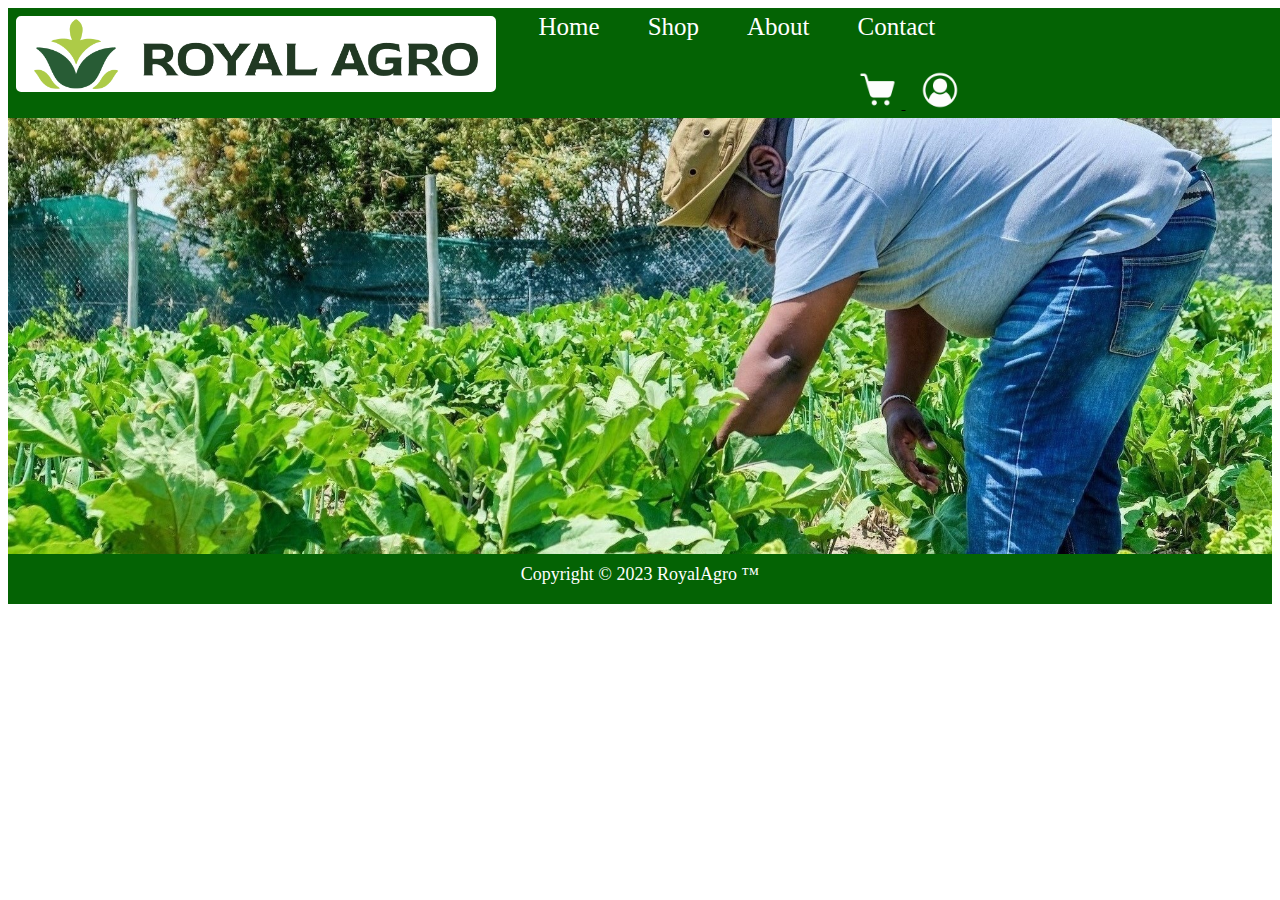
<file: index.html>
<!DOCTYPE html>

    <head>

        <title>Home</title>

        <meta charset="UTF-8">
        <meta http-equiv="refresh" content="0; url=html/home.html">
    </head>

    <body>
    </body>

</html>
</file>
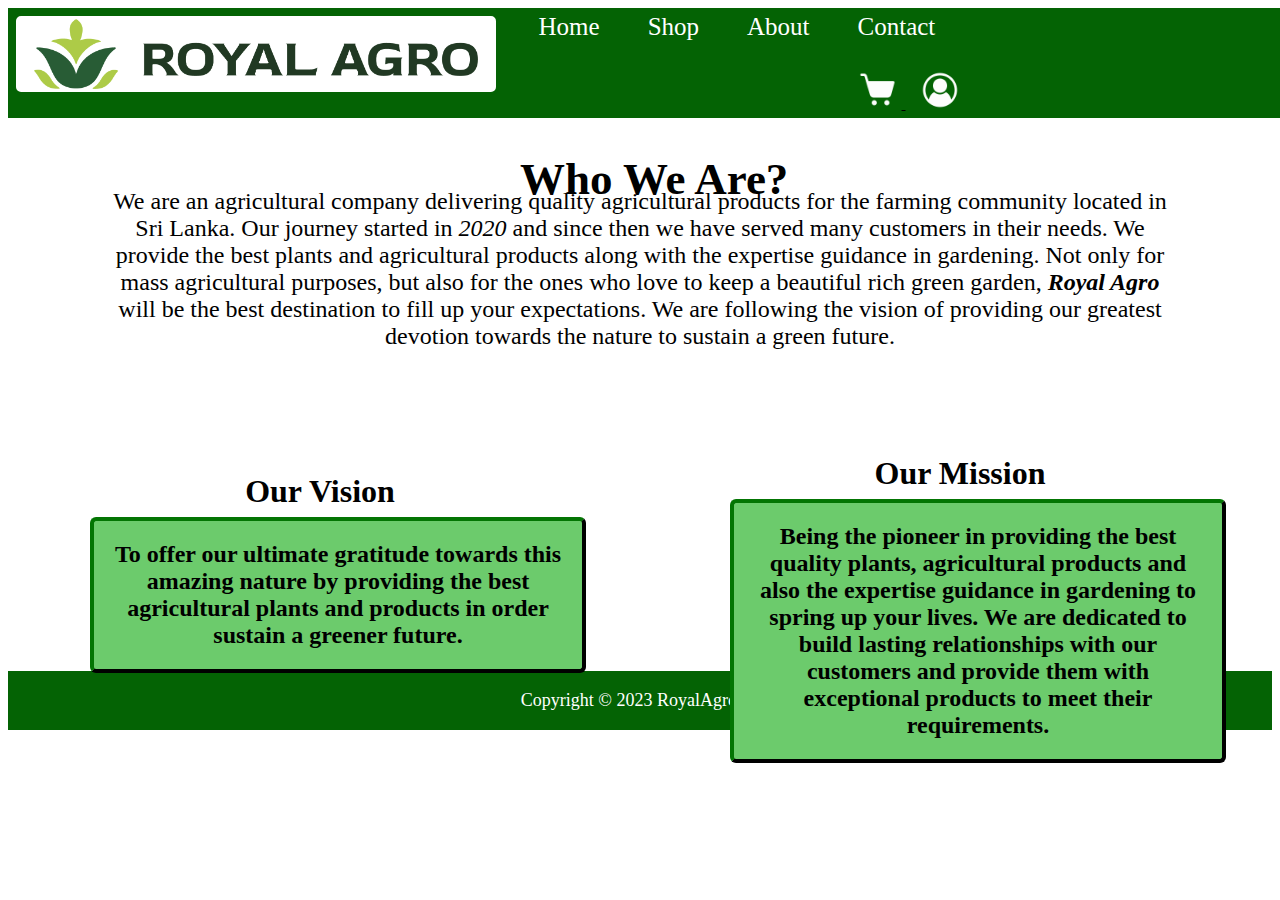
<file: html/about.html>
<!DOCTYPE html>

    <head>
        <title>About Us</title>

        <meta charset="UTF-8">
        <meta name="keywords" content="plants, flowers, vegetables, fruits, trees">

        <link type="text/css" href="../css/style.css" rel="stylesheet"/>

    </head>

    <body>

        <header>
            <a href="home.html">
                <img src="../images/logo.png" class="logo">
            </a>

            <a href="home.html" class="navigation_bar_link">Home</a>&nbsp;
            <a href="shop.html" class="navigation_bar_link">Shop</a>&nbsp;
            <a href="about.html" class="navigation_bar_link">About</a>&nbsp;
            <a href="contact.html" class="navigation_bar_link">Contact</a>

            <a href="cart.html"  title="View Your Cart">
                <img src="../images/cart.png" class="CartButton">
            </a>

            <a href="login.html"  title="Click here to Login">
                <img src="../images/userprofile.png" class="loginButton">
            </a>
            
        </header>

        <div class="intro_main_container">
                <div class="intro_paragraph_title">
                    Who We Are?
                </div>
                <div class="paragraph">
                    We are an agricultural company delivering quality agricultural products for the farming community located 
                    in Sri Lanka. Our journey started in <i>2020</i> and since then we have served many customers in their needs.
                    We provide the best plants and agricultural products along with the expertise guidance in gardening. 
                    Not only for mass agricultural purposes, but also for the ones who love to keep a beautiful rich green garden, 
                    <b><i>Royal Agro</i></b> will be the best destination to fill up your expectations. We are following the vision of providing our greatest devotion towards the nature to sustain a green future.
                </div>
        </div>

        <section>
            <div class="vision_container">
                <br>
                <h3 class="special_paragraph_title">Our Vision</h3>
                <p class="special_paragraph">
                    To offer our ultimate gratitude towards this amazing nature by providing the best agricultural plants and
                     products in order sustain a greener future.
                </p>
            </div>

            <div class="mission_container">
                <h3 class="special_paragraph_title">Our Mission</h3>
                <p class="special_paragraph">
                    Being the pioneer in providing the best quality plants, agricultural products and also the expertise guidance
                     in gardening to spring up your lives. We are dedicated to build lasting relationships with our customers and 
                     provide them with exceptional products to meet their requirements.
                </p>
            </div>
        </section>

        <section class="about_footer_container">
            <footer>
                <p>
                    Copyright &copy; 2023 RoyalAgro &trade;
                </p>
            </footer>

        </section>
    
    </body>
</html>
</file>
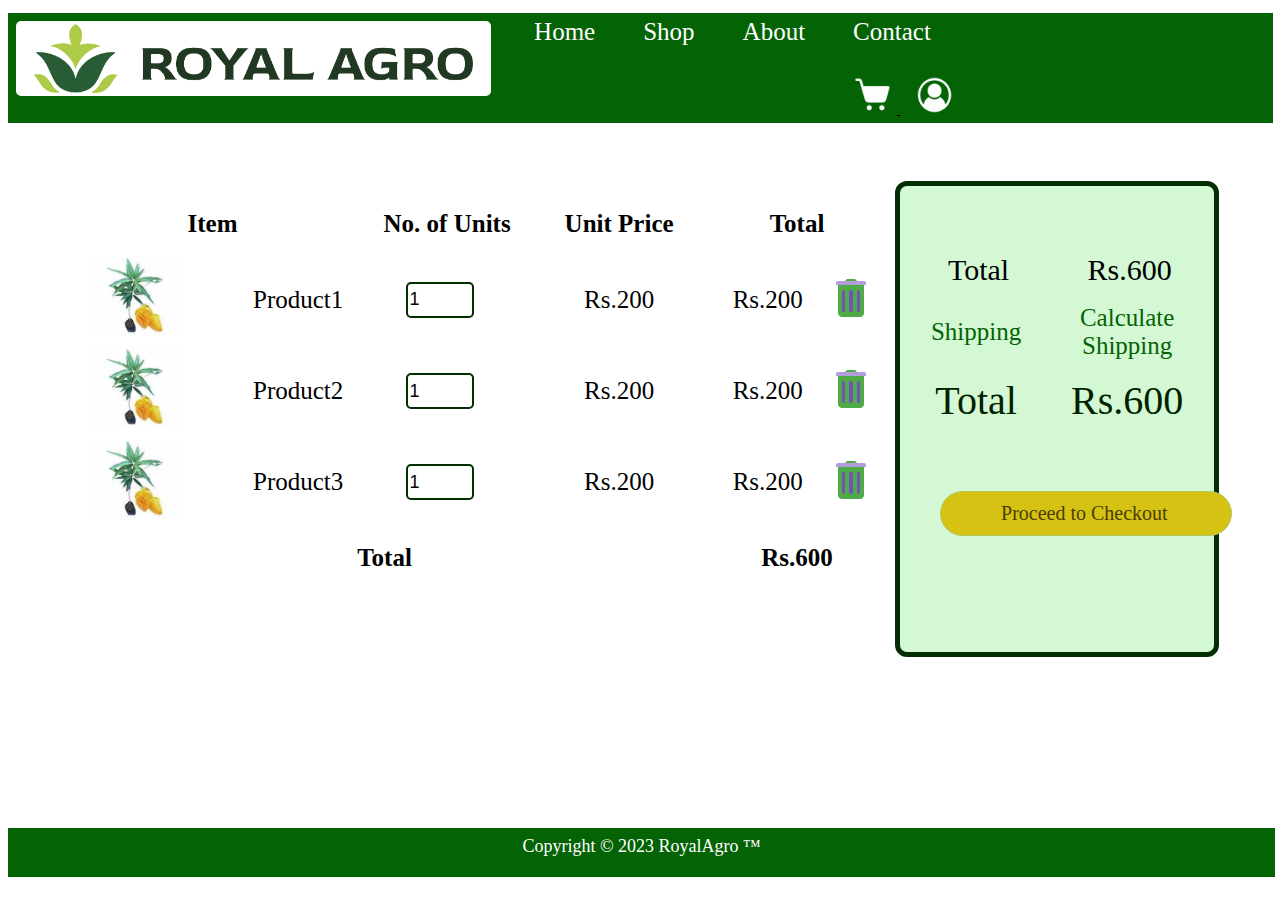
<file: html/cart.html>
<!DOCTYPE html>
    <head>
        <title>Cart</title>

        <meta charset="UTF-8">

        <!--
            <meta http-equiv="refresh" content="10;url=shop.html">
        -->
        <link type="text/css" href="../css/style.css" rel="stylesheet">
    </head>

    <body>
        <div class="cart_main_container">

            <div class="cart_header_container">

                <div class="cart_header">
                    <a href="home.html">
                        <img src="../images/logo.png" class="logo">
                    </a>
        
                    <a href="home.html" class="navigation_bar_link">Home</a>&nbsp;
                    <a href="shop.html" class="navigation_bar_link">Shop</a>&nbsp;
                    <a href="about.html" class="navigation_bar_link">About</a>&nbsp;
                    <a href="contact.html" class="navigation_bar_link">Contact</a>
        
                    <a href="cart.html"  title="View Your Cart">
                        <img src="../images/cart.png" class="CartButton">
                    </a>
        
                    <a href="login.html"  title="Click here to Login">
                        <img src="../images/userprofile.png" class="loginButton">
                    </a>
                </div>

            </div>

            <div class="cart_details_container">
                <div class="cart_table">
                    <table>
                        <tr>
                            <th width="350px" class="cart_table_item" colspan="2">Item</th>
                            <th width="130px" class="cart_table_units">No. of Units</th>
                            <th width="150px" class="cart_table_price">Unit Price</th>
                            <th width="190px" colspan="2" class="cart_table_total">Total</th>
                        </tr>
                        
                        <tr>
                            <td><img src="../images/item.jpeg" class="cart_table_image"></td>
                            <td class="cart_table_item">Product1</td>
                            <td class="cart_table_units"><input type="number" class="add_to_cart_amount" min="1" max="100" value="1"></td>
                            <td class="cart_table_price">Rs.200</td>
                            <td class="cart_table_total">Rs.200</td>
                            <td><img src="../images/delete.png"></td>
                        </tr>

                        <tr>
                            <td><img src="../images/item.jpeg" class="cart_table_image"></td>
                            <td class="cart_table_item">Product2</td>
                            <td class="cart_table_units"><input type="number" class="add_to_cart_amount" min="1" max="100" value="1"></td>
                            <td class="cart_table_price">Rs.200</td>
                            <td class="cart_table_total">Rs.200</td>
                            <td><img src="../images/delete.png"></td>
                        </tr>

                        <tr>
                            <td><img src="../images/item.jpeg" class="cart_table_image"></td>
                            <td class="cart_table_item">Product3</td>
                            <td class="cart_table_units"><input type="number" class="add_to_cart_amount" min="1" max="100" value="1"></td>
                            <td class="cart_table_price">Rs.200</td>
                            <td class="cart_table_total">Rs.200</td>
                            <td><img src="../images/delete.png"></td>
                        </tr>

                        <tr>
                            <td colspan="4" class="cart_table_item"><b>Total</b></td>
                            <td colspan="2" class="cart_table_total"><b>Rs.600</b></td>
                        </tr>
                    </table>

                </div>
            </div>

            <div class="cart_total_container">
                <div class="cart_total">
                    <table class="cart_total_table">
                        <tr class="cart_total_total_row">
                            <td class="cart_total_total">Total</td>
                            <td class="cart_total_total">Rs.600</td>
                        </tr>
                        <tr>
                            <td class="cart_total_shipping">Shipping</td>
                            <td  class="cart_total_shipping">Calculate Shipping</td>
                        </tr>
                        <tr>
                            <td class="cart_total_final">Total</td>
                            <td class="cart_total_final">Rs.600</td>
                        </tr>
                    </table>

                    <div class="proceed_to_checkout_button2">
                        <a href="payment.html" class="checkout_link">Proceed to Checkout</a>
                    </div>

                </div>
            </div>

            <div class="cart_footer_container">
                <div class="cart_footer">
                        Copyright &copy; 2023 RoyalAgro &trade;
                </div>
            </div>
        </div>
    </body>
</html>
</file>
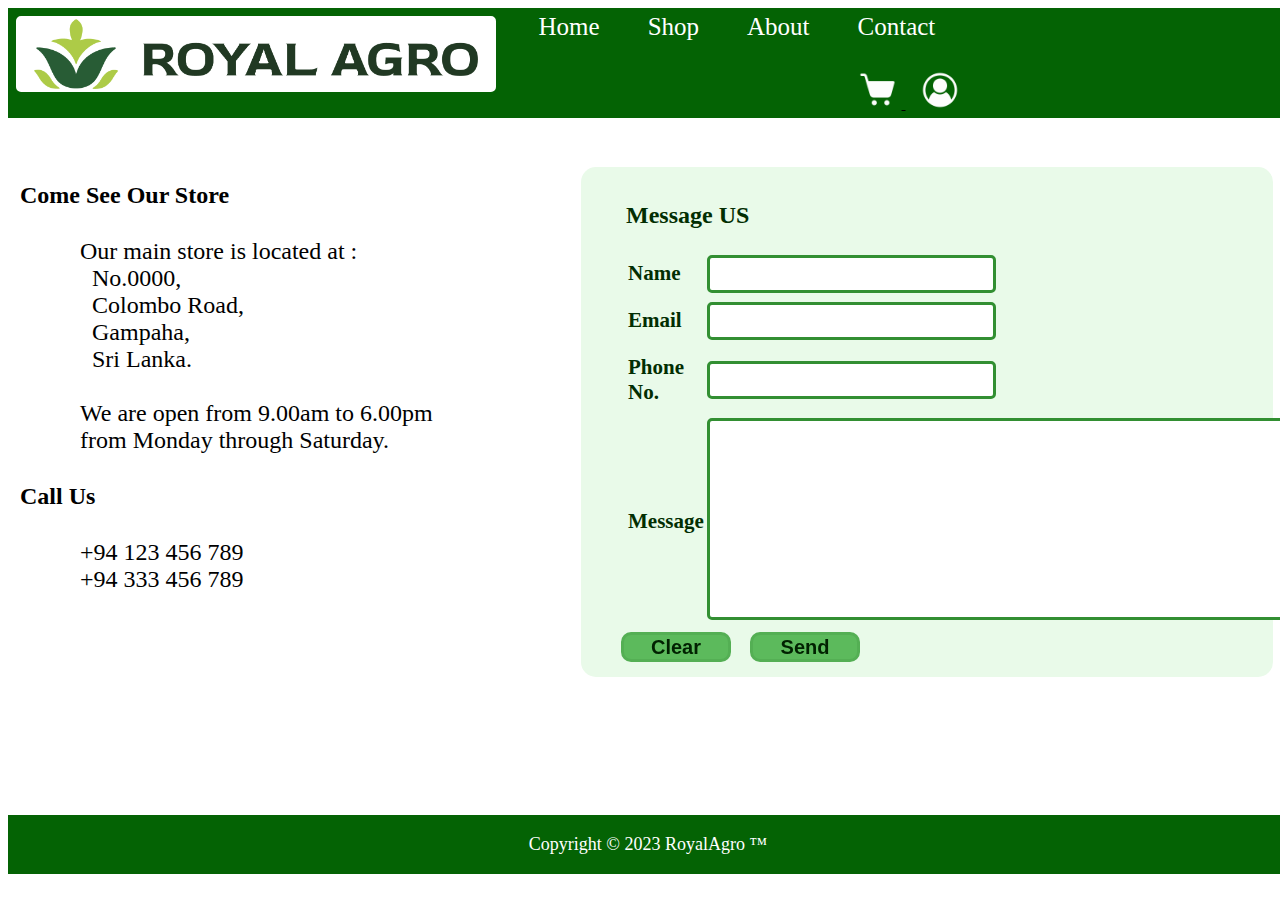
<file: html/contact.html>
<!DOCTYPE html>
    <head>
        <title>Contact Us</title>

        <meta charset="UTF-8">
        <meta name="keywords" content="plants, flowers, vegetables, fruits, trees">

        <link type="text/css" href="../css/style.css" rel="stylesheet"/>
    </head>

    <body>

        <header>
            <a href="home.html">
                <img src="../images/logo.png" class="logo">
            </a>

            <a href="home.html" class="navigation_bar_link">Home</a>&nbsp;
            <a href="shop.html" class="navigation_bar_link">Shop</a>&nbsp;
            <a href="about.html" class="navigation_bar_link">About</a>&nbsp;
            <a href="contact.html" class="navigation_bar_link">Contact</a>

            <a href="cart.html"  title="View Your Cart">
                <img src="../images/cart.png" class="CartButton">
            </a>

            <a href="login.html"  title="Click here to Login">
                <img src="../images/userprofile.png" class="loginButton">
            </a>
        </header>

        <div>
            <div class="contact_page_container">
                <div class="details_container">
                    <h2>Come See Our Store</h2>
                    <p class="paragraph2">
                        Our main store is located at :<br>
                        &nbsp; No.0000,<br>
                        &nbsp; Colombo Road,<br>
                        &nbsp; Gampaha,<br>
                        &nbsp; Sri Lanka.<br>
            
                    <br>
                    We are open from 9.00am to 6.00pm<br> 
                    from Monday through Saturday.

                    <h2>Call Us</h2>
                    <p class="paragraph2">
                        +94 123 456 789<br>
                        +94 333 456 789
                    </p>
                    </p>
                </div>
        
                <div class="form_container">
                    <form class="form">
                        <h2 class="form_title">Message US</h2>
                        <table>
                            <tr>
                                <td class="contact_form_label">
                                    <label for="username">Name</label>
                                </td>
                                <td>
                                    <input type="text" class="contact_form_data" name="username" id="username" maxlength="200" required>
                                </td>
                            </tr>
        
                            <tr>
                                <td class="contact_form_label">
                                    <label for="emailaddress">Email</label>
                                </td>
                                <td>
                                    <input type="email" class="contact_form_data" name="emailaddress" id="emailaddress" required>
                                </td>
                            </tr">
        
                            <tr>
                                <td class="contact_form_label">
                                    <label for="phonenumber">Phone No.</label>
                                </td>
                                <td>
                                    <input type="text" class="contact_form_data" name="phonenumber" id="phonenumber" maxlength="15" required>
                                </td>
                            </tr>
        
                            <tr>
                                <td class="contact_form_label">
                                    <label for="message">Message</label>
                                </td>
                                <td>
                                    <textarea name="message" id="message" cols="50" rows="8" maxlength="2000"></textarea>
                                </td>
                            </tr>
                        </table>

                        <div>
                            <input type="reset" class="send_button" name="clear" id="clear" value="Clear">
                            <input type="submit" class="send_button" name="submit" id="submit" value="Send">
                        </div>
                    </form>
                </div>

                <div class="footer_container">
                    <footer>
                        <p>
                            Copyright &copy; 2023 RoyalAgro &trade;
                        </p>
                    </footer>
                </div>
                
            </div>
        </div>
    
    </body>
</html>
</file>
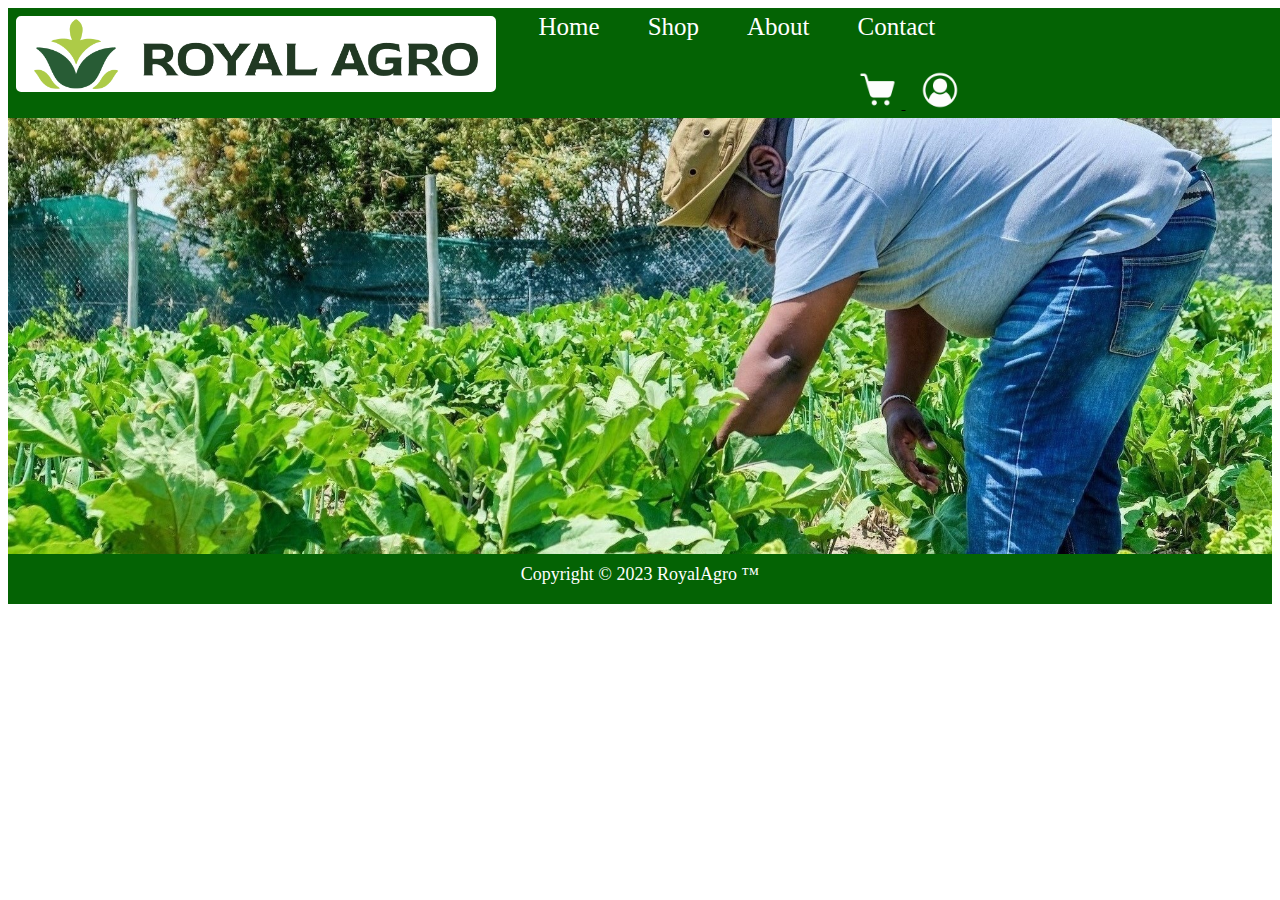
<file: html/home.html>
<!DOCTYPE html>
    <head>
        <title>Home</title>
        <meta charset="UTF-8">
        <meta name="keywords" content="plants, flowers, vegetables, fruits, trees">

        <link type="text/css" href="../css/style.css" rel="stylesheet"/>

    </head>

    <body>

        <header>
            <a href="home.html">
                <img src="../images/logo.png" class="logo">
            </a>

            <a href="home.html" class="navigation_bar_link">Home</a>&nbsp;
            <a href="shop.html" class="navigation_bar_link">Shop</a>&nbsp;
            <a href="about.html" class="navigation_bar_link">About</a>&nbsp;
            <a href="contact.html" class="navigation_bar_link">Contact</a>

            <a href="cart.html"  title="View Your Cart">
                <img src="../images/cart.png" class="CartButton">
            </a>

            <a href="login.html"  title="Click here to Login">
                <img src="../images/userprofile.png" class="loginButton">
            </a>     
        </header>

        <br><br><br>

        <div id="mainpicture">
            <img src="../images/mainpicture.jpeg" class="mainpicture">
        </div>

 
        
        <footer>
            <p>
                Copyright &copy; 2023 RoyalAgro &trade;
            </p>
        </footer>
        
        
    </body>
</html>
</file>
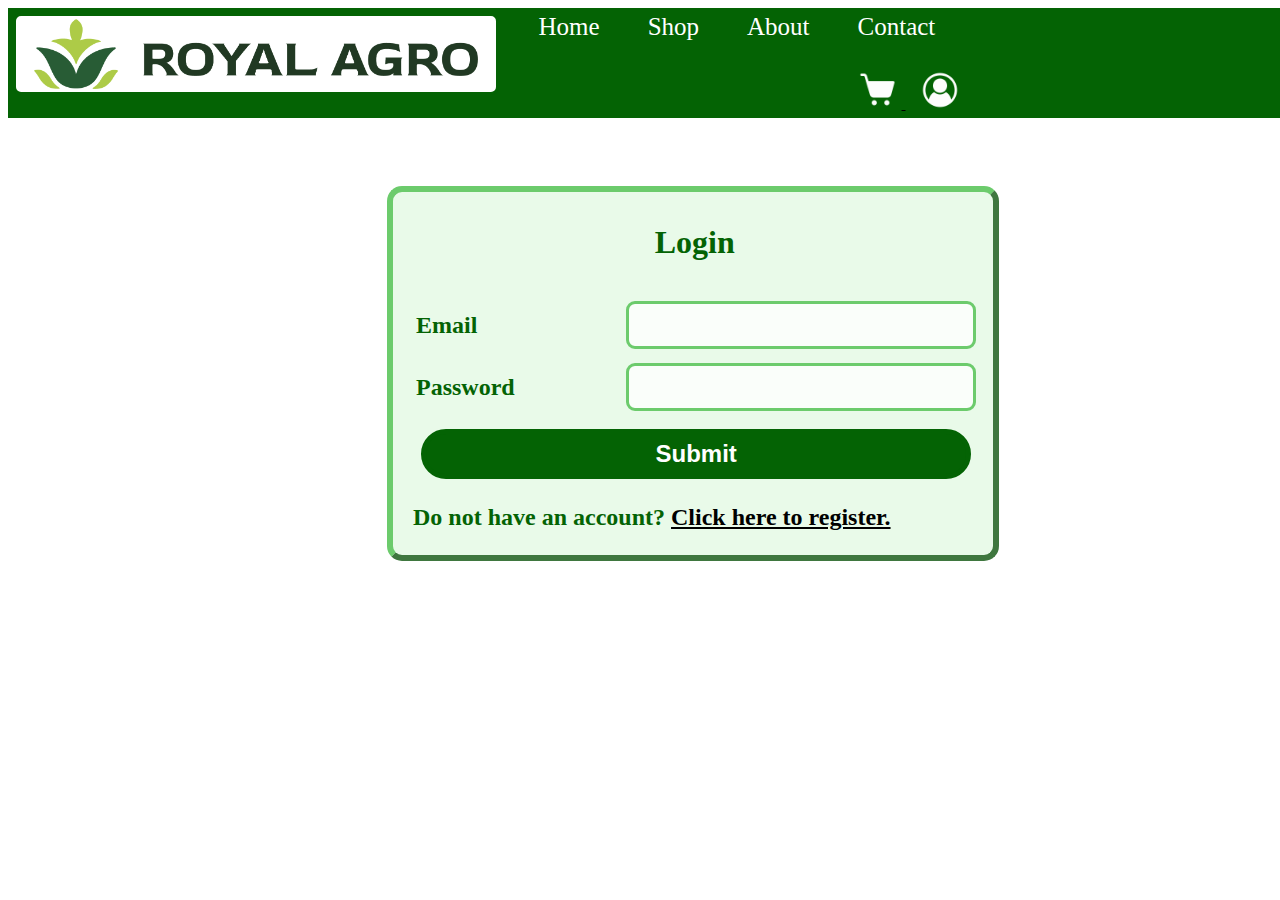
<file: html/login.html>
<!DOCTYPE html>
    <head>
        <title>Register</title>

        <meta charset="UTF-8">
        
        <link type="text/css" href="../css/style.css" rel="stylesheet">
    </head>

    <body>
        <header>
            <a href="home.html">
                <img src="../images/logo.png" class="logo">
            </a>

            <a href="home.html" class="navigation_bar_link">Home</a>&nbsp;
            <a href="shop.html" class="navigation_bar_link">Shop</a>&nbsp;
            <a href="about.html" class="navigation_bar_link">About</a>&nbsp;
            <a href="contact.html" class="navigation_bar_link">Contact</a>

            <a href="cart.html"  title="View Your Cart">
                <img src="../images/cart.png" class="CartButton">
            </a>

            <a href="login.html"  title="Click here to Login">
                <img src="../images/userprofile.png" class="loginButton">
            </a>
            
        </header>

        <br><br><br><br><br>
        <div class="">
            <div class="login_main_view">
                <div class="login_form">
                    <p>Login</p>

                    <div class="login_form">
                        <form method="post" action="underconstruction.html">
                            <table class="login_form_table">

                                <tr class="login_form_table_row">
                                    <td class="login_form_table_column">
                                        <label for="email">Email</label>
                                    </td>
                                    <td>
                                        <input type="email"class="login_form_field" name="emailaddress" id="emailaddress" required>
                                    </td>
                                </tr>

                                <tr class="login_form_table_row">
                                    <td>
                                        <label for="password">Password</label>
                                    </td>
                                    <td>
                                        <input type="password" class="login_form_field" name="password" id="password" size="40" required>
                                    </td>
                                </tr>

                            </table>

                            <input type="submit" class="submit_button" name="submit" value="Submit">

                        </form>

                        <div class="login_text">
                            <p>
                                Do not have an account? 
                                <a href="user_account_manager/register.html"> Click here to register. </a>
                            </p>
                        </div>
                        
                    </div>

                </div>
            </div>
        </div>


        
    </body>
</html>
</file>
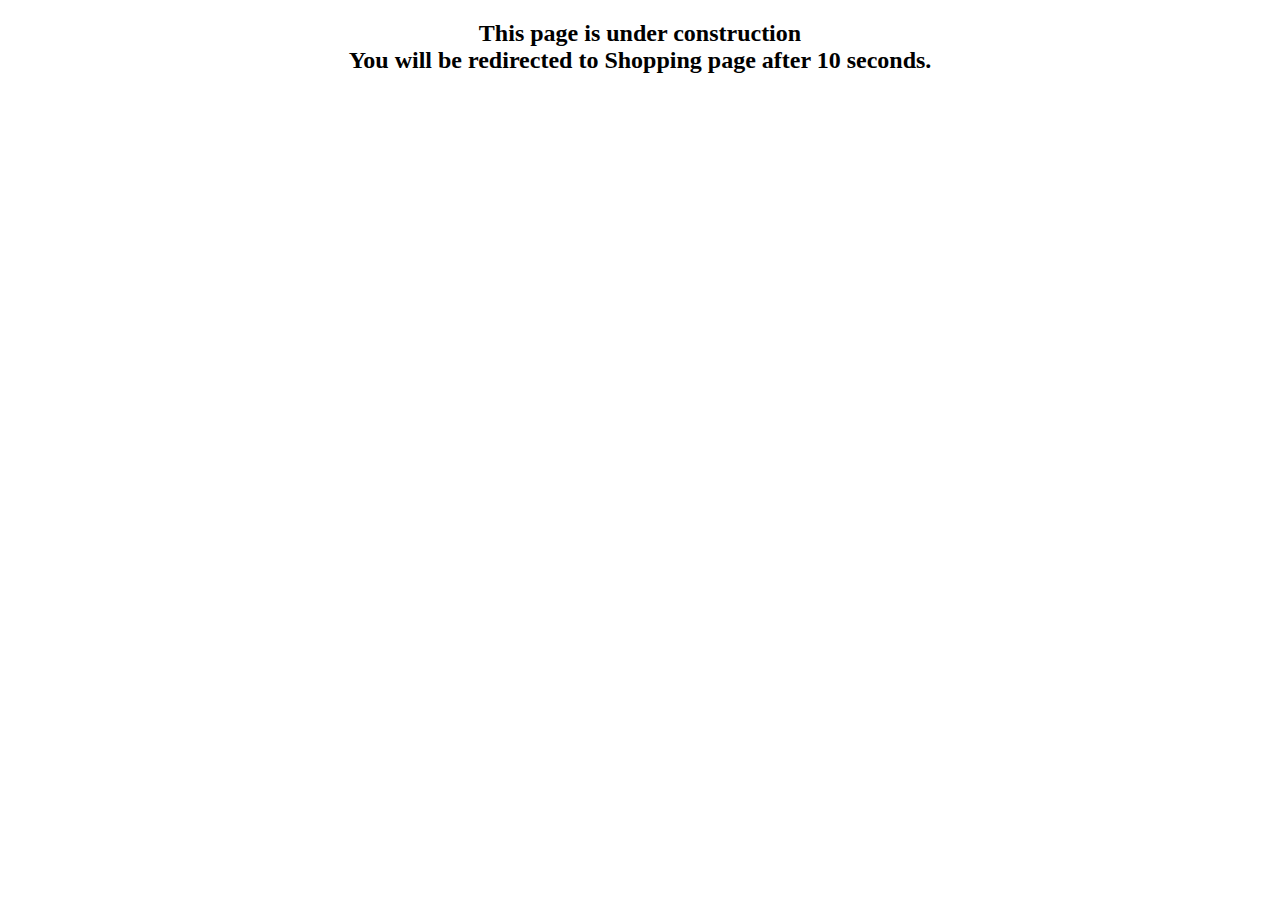
<file: html/payment.html>
<!DOCTYPE html>

    <head>

        <title>Payment</title>

        <meta charset="UTF-8">
        <meta http-equiv="refresh" content="10; url=shop.html">
    </head>

    <body>
        <h2 style="text-align: center;">This page is under construction<br>You will be redirected to Shopping page after 10 seconds.</h2>
        
    </body>

</html>
</file>
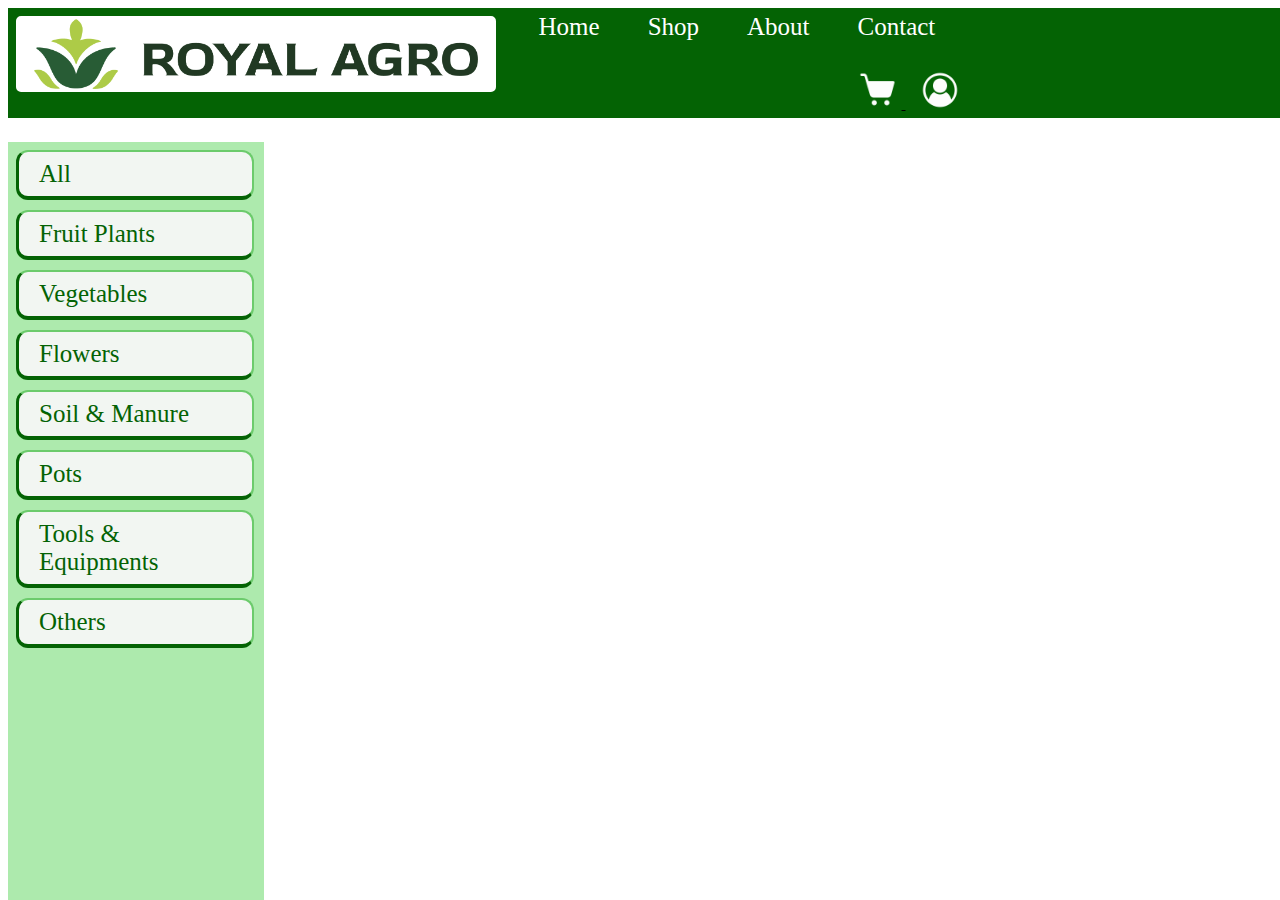
<file: html/shop.html>
<!DOCTYPE html>
    <head>
        <title>Shop</title>

        <meta charset="UTF-8">
        <meta name="keywords" content="plants, flowers, vegetables, fruits, trees">

        <link type="text/css" href="../css/style.css" rel="stylesheet"/>

    </head>

    <body>

        <div>
            <div>
                <header>
                    <a href="home.html">
                        <img src="../images/logo.png" class="logo">
                    </a>
        
                    <a href="home.html" class="navigation_bar_link">Home</a>&nbsp;
                    <a href="shop.html" class="navigation_bar_link">Shop</a>&nbsp;
                    <a href="about.html" class="navigation_bar_link">About</a>&nbsp;
                    <a href="contact.html" class="navigation_bar_link">Contact</a>
        
                    <a href="cart.html"  title="View Your Cart">
                        <img src="../images/cart.png" class="CartButton">
                    </a>
        
                    <a href="login.html"  title="Click here to Login">
                        <img src="../images/userprofile.png" class="loginButton">
                    </a>
                </header>
            </div>

            <div>
                <div class="shop_main_container">

                    <div class="menu_container">

                        <nav>
                            <div class="menu_category">
                                <a href="shop.html#all">All</a>
                            </div>
    
                            <div class="menu_category">
                                <a href="shop.html#fruits">Fruit Plants</a>
                            </div>
    
                            <div class="menu_category">
                                <a href="shop.html#vegetables">Vegetables</a>
                            </div>
    
                            <div class="menu_category">
                                <a href="shop.html#flowers">Flowers</a>
                            </div>
    
                            <div class="menu_category">
                                <a href="shop.html#soil">Soil &amp; Manure</a>
                            </div>
    
                            <div class="menu_category">
                                <a href="shop.html#pots">Pots</a>
                            </div>
    
                            <div class="menu_category">
                                <a href="shop.html#tools">Tools &amp; Equipments</a>
                            </div>

                            <div class="menu_category">
                                <a href="shop.html#all">Others</a>
                            </div>
                        </nav>

                    </div>
        
                    <div class="product_container">
        
                        <div>

                            <div>
                                <h2 class="shopping_category"><a name="all">All Categories</a></h1>
                            </div>
                            <div>
                                <div class="single_item_container">
                                    <a href="product_pages/product1.html">
                                        <img src="../images/item.jpeg" class="product_item">
                                    </a>
                                    <span class="item_name">Mango</span><br>
                                    <span class="item_price">Rs.200 / unit</span><br>
                                    <button class="add_to_cart_button">Add to Cart</button>
                                </div>

                                <div class="single_item_container">
                                    <a href="product_pages/product1.html">
                                        <img src="../images/item.jpeg" class="product_item">
                                    </a>
                                    <span class="item_name">Mango</span><br>
                                    <span class="item_price">Rs.200 / unit</span><br>
                                    <button class="add_to_cart_button">Add to Cart</button>
                                </div>

                                <div class="single_item_container">
                                    <a href="product_pages/product1.html">
                                        <img src="../images/item.jpeg" class="product_item">
                                    </a>
                                    <span class="item_name">Mango</span><br>
                                    <span class="item_price">Rs.200 / unit</span><br>
                                    <button class="add_to_cart_button">Add to Cart</button>
                                </div>

                                <div class="single_item_container">
                                    <a href="product_pages/product1.html">
                                        <img src="../images/item.jpeg" class="product_item">
                                    </a>
                                    <span class="item_name">Mango</span><br>
                                    <span class="item_price">Rs.200 / unit</span><br>
                                    <button class="add_to_cart_button">Add to Cart</button>
                                </div>

                                <div class="single_item_container">
                                    <a href="product_pages/product1.html">
                                        <img src="../images/item.jpeg" class="product_item">
                                    </a>
                                    <span class="item_name">Mango</span><br>
                                    <span class="item_price">Rs.200 / unit</span><br>
                                    <button class="add_to_cart_button">Add to Cart</button>
                                </div>

                                <div class="single_item_container">
                                    <a href="product_pages/product1.html">
                                        <img src="../images/item.jpeg" class="product_item">
                                    </a>
                                    <span class="item_name">Mango</span><br>
                                    <span class="item_price">Rs.200 / unit</span><br>
                                    <button class="add_to_cart_button">Add to Cart</button>
                                </div>

                                <div class="single_item_container">
                                    <a href="product_pages/product1.html">
                                        <img src="../images/item.jpeg" class="product_item">
                                    </a>
                                    <span class="item_name">Mango</span><br>
                                    <span class="item_price">Rs.200 / unit</span><br>
                                    <button class="add_to_cart_button">Add to Cart</button>
                                </div>

                                <div class="single_item_container">
                                    <a href="product_pages/product1.html">
                                        <img src="../images/item.jpeg" class="product_item">
                                    </a>
                                    <span class="item_name">Mango</span><br>
                                    <span class="item_price">Rs.200 / unit</span><br>
                                    <button class="add_to_cart_button">Add to Cart</button>
                                </div>

                                <div class="single_item_container">
                                    <a href="product_pages/product1.html">
                                        <img src="../images/item.jpeg" class="product_item">
                                    </a>
                                    <span class="item_name">Mango</span><br>
                                    <span class="item_price">Rs.200 / unit</span><br>
                                    <button class="add_to_cart_button">Add to Cart</button>
                                </div>

                                <div class="single_item_container">
                                    <a href="product_pages/product1.html">
                                        <img src="../images/item.jpeg" class="product_item">
                                    </a>
                                    <span class="item_name">Mango</span><br>
                                    <span class="item_price">Rs.200 / unit</span><br>
                                    <button class="add_to_cart_button">Add to Cart</button>
                                </div>

                            </div>

                            <div>
                                <h1 class="shopping_category"><a name="fruits">Fruit Plants</a></h1>
                            </div>
                            <div>
                                <div class="single_item_container">
                                    <a href="product_pages/product1.html">
                                        <img src="../images/item.jpeg" class="product_item">
                                    </a>
                                    <span class="item_name">Mango</span><br>
                                    <span class="item_price">Rs.200 / unit</span><br>
                                    <button class="add_to_cart_button">Add to Cart</button>
                                </div>

                                <div class="single_item_container">
                                    <a href="product_pages/product1.html">
                                        <img src="../images/item.jpeg" class="product_item">
                                    </a>
                                    <span class="item_name">Mango</span><br>
                                    <span class="item_price">Rs.200 / unit</span><br>
                                    <button class="add_to_cart_button">Add to Cart</button>
                                </div>

                                <div class="single_item_container">
                                    <a href="product_pages/product1.html">
                                        <img src="../images/item.jpeg" class="product_item">
                                    </a>
                                    <span class="item_name">Mango</span><br>
                                    <span class="item_price">Rs.200 / unit</span><br>
                                    <button class="add_to_cart_button">Add to Cart</button>
                                </div>

                                <div class="single_item_container">
                                    <a href="product_pages/product1.html">
                                        <img src="../images/item.jpeg" class="product_item">
                                    </a>
                                    <span class="item_name">Mango</span><br>
                                    <span class="item_price">Rs.200 / unit</span><br>
                                    <button class="add_to_cart_button">Add to Cart</button>
                                </div>

                                <div class="single_item_container">
                                    <a href="product_pages/product1.html">
                                        <img src="../images/item.jpeg" class="product_item">
                                    </a>
                                    <span class="item_name">Mango</span><br>
                                    <span class="item_price">Rs.200 / unit</span><br>
                                    <button class="add_to_cart_button">Add to Cart</button>
                                </div>

                                <div class="single_item_container">
                                    <a href="product_pages/product1.html">
                                        <img src="../images/item.jpeg" class="product_item">
                                    </a>
                                    <span class="item_name">Mango</span><br>
                                    <span class="item_price">Rs.200 / unit</span><br>
                                    <button class="add_to_cart_button">Add to Cart</button>
                                </div>

                                <div class="single_item_container">
                                    <a href="product_pages/product1.html">
                                        <img src="../images/item.jpeg" class="product_item">
                                    </a>
                                    <span class="item_name">Mango</span><br>
                                    <span class="item_price">Rs.200 / unit</span><br>
                                    <button class="add_to_cart_button">Add to Cart</button>
                                </div>

                                <div class="single_item_container">
                                    <a href="product_pages/product1.html">
                                        <img src="../images/item.jpeg" class="product_item">
                                    </a>
                                    <span class="item_name">Mango</span><br>
                                    <span class="item_price">Rs.200 / unit</span><br>
                                    <button class="add_to_cart_button">Add to Cart</button>
                                </div>

                                <div class="single_item_container">
                                    <a href="product_pages/product1.html">
                                        <img src="../images/item.jpeg" class="product_item">
                                    </a>
                                    <span class="item_name">Mango</span><br>
                                    <span class="item_price">Rs.200 / unit</span><br>
                                    <button class="add_to_cart_button">Add to Cart</button>
                                </div>

                                <div class="single_item_container">
                                    <a href="product_pages/product1.html">
                                        <img src="../images/item.jpeg" class="product_item">
                                    </a>
                                    <span class="item_name">Mango</span><br>
                                    <span class="item_price">Rs.200 / unit</span><br>
                                    <button class="add_to_cart_button">Add to Cart</button>
                                </div>

                            </div>
        
                            <div>
                                <h1 class="shopping_category"><a name="vegetables">Vegetables</a></h1>
                            </div>
                            <div>
                                <div class="single_item_container">
                                    <a href="product_pages/product1.html">
                                        <img src="../images/item.jpeg" class="product_item">
                                    </a>
                                    <span class="item_name">Mango</span><br>
                                    <span class="item_price">Rs.200 / unit</span><br>
                                    <button class="add_to_cart_button">Add to Cart</button>
                                </div>

                                <div class="single_item_container">
                                    <a href="product_pages/product1.html">
                                        <img src="../images/item.jpeg" class="product_item">
                                    </a>
                                    <span class="item_name">Mango</span><br>
                                    <span class="item_price">Rs.200 / unit</span><br>
                                    <button class="add_to_cart_button">Add to Cart</button>
                                </div>

                                <div class="single_item_container">
                                    <a href="product_pages/product1.html">
                                        <img src="../images/item.jpeg" class="product_item">
                                    </a>
                                    <span class="item_name">Mango</span><br>
                                    <span class="item_price">Rs.200 / unit</span><br>
                                    <button class="add_to_cart_button">Add to Cart</button>
                                </div>

                                <div class="single_item_container">
                                    <a href="product_pages/product1.html">
                                        <img src="../images/item.jpeg" class="product_item">
                                    </a>
                                    <span class="item_name">Mango</span><br>
                                    <span class="item_price">Rs.200 / unit</span><br>
                                    <button class="add_to_cart_button">Add to Cart</button>
                                </div>

                                <div class="single_item_container">
                                    <a href="product_pages/product1.html">
                                        <img src="../images/item.jpeg" class="product_item">
                                    </a>
                                    <span class="item_name">Mango</span><br>
                                    <span class="item_price">Rs.200 / unit</span><br>
                                    <button class="add_to_cart_button">Add to Cart</button>
                                </div>

                                <div class="single_item_container">
                                    <a href="product_pages/product1.html">
                                        <img src="../images/item.jpeg" class="product_item">
                                    </a>
                                    <span class="item_name">Mango</span><br>
                                    <span class="item_price">Rs.200 / unit</span><br>
                                    <button class="add_to_cart_button">Add to Cart</button>
                                </div>

                                <div class="single_item_container">
                                    <a href="product_pages/product1.html">
                                        <img src="../images/item.jpeg" class="product_item">
                                    </a>
                                    <span class="item_name">Mango</span><br>
                                    <span class="item_price">Rs.200 / unit</span><br>
                                    <button class="add_to_cart_button">Add to Cart</button>
                                </div>

                                <div class="single_item_container">
                                    <a href="product_pages/product1.html">
                                        <img src="../images/item.jpeg" class="product_item">
                                    </a>
                                    <span class="item_name">Mango</span><br>
                                    <span class="item_price">Rs.200 / unit</span><br>
                                    <button class="add_to_cart_button">Add to Cart</button>
                                </div>

                                <div class="single_item_container">
                                    <a href="product_pages/product1.html">
                                        <img src="../images/item.jpeg" class="product_item">
                                    </a>
                                    <span class="item_name">Mango</span><br>
                                    <span class="item_price">Rs.200 / unit</span><br>
                                    <button class="add_to_cart_button">Add to Cart</button>
                                </div>

                                <div class="single_item_container">
                                    <a href="product_pages/product1.html">
                                        <img src="../images/item.jpeg" class="product_item">
                                    </a>
                                    <span class="item_name">Mango</span><br>
                                    <span class="item_price">Rs.200 / unit</span><br>
                                    <button class="add_to_cart_button">Add to Cart</button>
                                </div>

                            </div>
        
                            <div>
                                <h1 class="shopping_category"><a name="flowers">Flowers</a></h1>
                            </div>
                            <div>
                                <div class="single_item_container">
                                    <a href="product_pages/product1.html">
                                        <img src="../images/item.jpeg" class="product_item">
                                    </a>
                                    <span class="item_name">Mango</span><br>
                                    <span class="item_price">Rs.200 / unit</span><br>
                                    <button class="add_to_cart_button">Add to Cart</button>
                                </div>

                                <div class="single_item_container">
                                    <a href="product_pages/product1.html">
                                        <img src="../images/item.jpeg" class="product_item">
                                    </a>
                                    <span class="item_name">Mango</span><br>
                                    <span class="item_price">Rs.200 / unit</span><br>
                                    <button class="add_to_cart_button">Add to Cart</button>
                                </div>

                                <div class="single_item_container">
                                    <a href="product_pages/product1.html">
                                        <img src="../images/item.jpeg" class="product_item">
                                    </a>
                                    <span class="item_name">Mango</span><br>
                                    <span class="item_price">Rs.200 / unit</span><br>
                                    <button class="add_to_cart_button">Add to Cart</button>
                                </div>

                                <div class="single_item_container">
                                    <a href="product_pages/product1.html">
                                        <img src="../images/item.jpeg" class="product_item">
                                    </a>
                                    <span class="item_name">Mango</span><br>
                                    <span class="item_price">Rs.200 / unit</span><br>
                                    <button class="add_to_cart_button">Add to Cart</button>
                                </div>

                                <div class="single_item_container">
                                    <a href="product_pages/product1.html">
                                        <img src="../images/item.jpeg" class="product_item">
                                    </a>
                                    <span class="item_name">Mango</span><br>
                                    <span class="item_price">Rs.200 / unit</span><br>
                                    <button class="add_to_cart_button">Add to Cart</button>
                                </div>

                                <div class="single_item_container">
                                    <a href="product_pages/product1.html">
                                        <img src="../images/item.jpeg" class="product_item">
                                    </a>
                                    <span class="item_name">Mango</span><br>
                                    <span class="item_price">Rs.200 / unit</span><br>
                                    <button class="add_to_cart_button">Add to Cart</button>
                                </div>

                                <div class="single_item_container">
                                    <a href="product_pages/product1.html">
                                        <img src="../images/item.jpeg" class="product_item">
                                    </a>
                                    <span class="item_name">Mango</span><br>
                                    <span class="item_price">Rs.200 / unit</span><br>
                                    <button class="add_to_cart_button">Add to Cart</button>
                                </div>

                                <div class="single_item_container">
                                    <a href="product_pages/product1.html">
                                        <img src="../images/item.jpeg" class="product_item">
                                    </a>
                                    <span class="item_name">Mango</span><br>
                                    <span class="item_price">Rs.200 / unit</span><br>
                                    <button class="add_to_cart_button">Add to Cart</button>
                                </div>

                                <div class="single_item_container">
                                    <a href="product_pages/product1.html">
                                        <img src="../images/item.jpeg" class="product_item">
                                    </a>
                                    <span class="item_name">Mango</span><br>
                                    <span class="item_price">Rs.200 / unit</span><br>
                                    <button class="add_to_cart_button">Add to Cart</button>
                                </div>

                                <div class="single_item_container">
                                    <a href="product_pages/product1.html">
                                        <img src="../images/item.jpeg" class="product_item">
                                    </a>
                                    <span class="item_name">Mango</span><br>
                                    <span class="item_price">Rs.200 / unit</span><br>
                                    <button class="add_to_cart_button">Add to Cart</button>
                                </div>

                            </div>
        
                            <div>
                                <h1 class="shopping_category"><a name="soil">Soil &amp; Manure</a></h1>
                            </div>
                            <div>
                                <div class="single_item_container">
                                    <a href="product_pages/product1.html">
                                        <img src="../images/item.jpeg" class="product_item">
                                    </a>
                                    <span class="item_name">Mango</span><br>
                                    <span class="item_price">Rs.200 / unit</span><br>
                                    <button class="add_to_cart_button">Add to Cart</button>
                                </div>

                                <div class="single_item_container">
                                    <a href="product_pages/product1.html">
                                        <img src="../images/item.jpeg" class="product_item">
                                    </a>
                                    <span class="item_name">Mango</span><br>
                                    <span class="item_price">Rs.200 / unit</span><br>
                                    <button class="add_to_cart_button">Add to Cart</button>
                                </div>

                                <div class="single_item_container">
                                    <a href="product_pages/product1.html">
                                        <img src="../images/item.jpeg" class="product_item">
                                    </a>
                                    <span class="item_name">Mango</span><br>
                                    <span class="item_price">Rs.200 / unit</span><br>
                                    <button class="add_to_cart_button">Add to Cart</button>
                                </div>

                                <div class="single_item_container">
                                    <a href="product_pages/product1.html">
                                        <img src="../images/item.jpeg" class="product_item">
                                    </a>
                                    <span class="item_name">Mango</span><br>
                                    <span class="item_price">Rs.200 / unit</span><br>
                                    <button class="add_to_cart_button">Add to Cart</button>
                                </div>

                                <div class="single_item_container">
                                    <a href="product_pages/product1.html">
                                        <img src="../images/item.jpeg" class="product_item">
                                    </a>
                                    <span class="item_name">Mango</span><br>
                                    <span class="item_price">Rs.200 / unit</span><br>
                                    <button class="add_to_cart_button">Add to Cart</button>
                                </div>

                                <div class="single_item_container">
                                    <a href="product_pages/product1.html">
                                        <img src="../images/item.jpeg" class="product_item">
                                    </a>
                                    <span class="item_name">Mango</span><br>
                                    <span class="item_price">Rs.200 / unit</span><br>
                                    <button class="add_to_cart_button">Add to Cart</button>
                                </div>

                                <div class="single_item_container">
                                    <a href="product_pages/product1.html">
                                        <img src="../images/item.jpeg" class="product_item">
                                    </a>
                                    <span class="item_name">Mango</span><br>
                                    <span class="item_price">Rs.200 / unit</span><br>
                                    <button class="add_to_cart_button">Add to Cart</button>
                                </div>

                                <div class="single_item_container">
                                    <a href="product_pages/product1.html">
                                        <img src="../images/item.jpeg" class="product_item">
                                    </a>
                                    <span class="item_name">Mango</span><br>
                                    <span class="item_price">Rs.200 / unit</span><br>
                                    <button class="add_to_cart_button">Add to Cart</button>
                                </div>

                                <div class="single_item_container">
                                    <a href="product_pages/product1.html">
                                        <img src="../images/item.jpeg" class="product_item">
                                    </a>
                                    <span class="item_name">Mango</span><br>
                                    <span class="item_price">Rs.200 / unit</span><br>
                                    <button class="add_to_cart_button">Add to Cart</button>
                                </div>

                                <div class="single_item_container">
                                    <a href="product_pages/product1.html">
                                        <img src="../images/item.jpeg" class="product_item">
                                    </a>
                                    <span class="item_name">Mango</span><br>
                                    <span class="item_price">Rs.200 / unit</span><br>
                                    <button class="add_to_cart_button">Add to Cart</button>
                                </div>

                            </div>
        
                            <div>
                                <h1 class="shopping_category"><a name="pots">Pots</a></h1>
                            </div>
                            <div>
                                <div class="single_item_container">
                                    <a href="product_pages/product1.html">
                                        <img src="../images/item.jpeg" class="product_item">
                                    </a>
                                    <span class="item_name">Mango</span><br>
                                    <span class="item_price">Rs.200 / unit</span><br>
                                    <button class="add_to_cart_button">Add to Cart</button>
                                </div>

                                <div class="single_item_container">
                                    <a href="product_pages/product1.html">
                                        <img src="../images/item.jpeg" class="product_item">
                                    </a>
                                    <span class="item_name">Mango</span><br>
                                    <span class="item_price">Rs.200 / unit</span><br>
                                    <button class="add_to_cart_button">Add to Cart</button>
                                </div>

                                <div class="single_item_container">
                                    <a href="product_pages/product1.html">
                                        <img src="../images/item.jpeg" class="product_item">
                                    </a>
                                    <span class="item_name">Mango</span><br>
                                    <span class="item_price">Rs.200 / unit</span><br>
                                    <button class="add_to_cart_button">Add to Cart</button>
                                </div>

                                <div class="single_item_container">
                                    <a href="product_pages/product1.html">
                                        <img src="../images/item.jpeg" class="product_item">
                                    </a>
                                    <span class="item_name">Mango</span><br>
                                    <span class="item_price">Rs.200 / unit</span><br>
                                    <button class="add_to_cart_button">Add to Cart</button>
                                </div>

                                <div class="single_item_container">
                                    <a href="product_pages/product1.html">
                                        <img src="../images/item.jpeg" class="product_item">
                                    </a>
                                    <span class="item_name">Mango</span><br>
                                    <span class="item_price">Rs.200 / unit</span><br>
                                    <button class="add_to_cart_button">Add to Cart</button>
                                </div>

                                <div class="single_item_container">
                                    <a href="product_pages/product1.html">
                                        <img src="../images/item.jpeg" class="product_item">
                                    </a>
                                    <span class="item_name">Mango</span><br>
                                    <span class="item_price">Rs.200 / unit</span><br>
                                    <button class="add_to_cart_button">Add to Cart</button>
                                </div>

                                <div class="single_item_container">
                                    <a href="product_pages/product1.html">
                                        <img src="../images/item.jpeg" class="product_item">
                                    </a>
                                    <span class="item_name">Mango</span><br>
                                    <span class="item_price">Rs.200 / unit</span><br>
                                    <button class="add_to_cart_button">Add to Cart</button>
                                </div>

                                <div class="single_item_container">
                                    <a href="product_pages/product1.html">
                                        <img src="../images/item.jpeg" class="product_item">
                                    </a>
                                    <span class="item_name">Mango</span><br>
                                    <span class="item_price">Rs.200 / unit</span><br>
                                    <button class="add_to_cart_button">Add to Cart</button>
                                </div>

                                <div class="single_item_container">
                                    <a href="product_pages/product1.html">
                                        <img src="../images/item.jpeg" class="product_item">
                                    </a>
                                    <span class="item_name">Mango</span><br>
                                    <span class="item_price">Rs.200 / unit</span><br>
                                    <button class="add_to_cart_button">Add to Cart</button>
                                </div>

                                <div class="single_item_container">
                                    <a href="product_pages/product1.html">
                                        <img src="../images/item.jpeg" class="product_item">
                                    </a>
                                    <span class="item_name">Mango</span><br>
                                    <span class="item_price">Rs.200 / unit</span><br>
                                    <button class="add_to_cart_button">Add to Cart</button>
                                </div>

                            </div>
        
                            <div>
                                <h1 class="shopping_category"><a name="tools">Tools &amp; Equipment</a></h1>
                            </div>
                            <div>
                                <div class="single_item_container">
                                    <a href="product_pages/product1.html">
                                        <img src="../images/item.jpeg" class="product_item">
                                    </a>
                                    <span class="item_name">Mango</span><br>
                                    <span class="item_price">Rs.200 / unit</span><br>
                                    <button class="add_to_cart_button">Add to Cart</button>
                                </div>

                                <div class="single_item_container">
                                    <a href="product_pages/product1.html">
                                        <img src="../images/item.jpeg" class="product_item">
                                    </a>
                                    <span class="item_name">Mango</span><br>
                                    <span class="item_price">Rs.200 / unit</span><br>
                                    <button class="add_to_cart_button">Add to Cart</button>
                                </div>

                                <div class="single_item_container">
                                    <a href="product_pages/product1.html">
                                        <img src="../images/item.jpeg" class="product_item">
                                    </a>
                                    <span class="item_name">Mango</span><br>
                                    <span class="item_price">Rs.200 / unit</span><br>
                                    <button class="add_to_cart_button">Add to Cart</button>
                                </div>

                                <div class="single_item_container">
                                    <a href="product_pages/product1.html">
                                        <img src="../images/item.jpeg" class="product_item">
                                    </a>
                                    <span class="item_name">Mango</span><br>
                                    <span class="item_price">Rs.200 / unit</span><br>
                                    <button class="add_to_cart_button">Add to Cart</button>
                                </div>

                                <div class="single_item_container">
                                    <a href="product_pages/product1.html">
                                        <img src="../images/item.jpeg" class="product_item">
                                    </a>
                                    <span class="item_name">Mango</span><br>
                                    <span class="item_price">Rs.200 / unit</span><br>
                                    <button class="add_to_cart_button">Add to Cart</button>
                                </div>

                                <div class="single_item_container">
                                    <a href="product_pages/product1.html">
                                        <img src="../images/item.jpeg" class="product_item">
                                    </a>
                                    <span class="item_name">Mango</span><br>
                                    <span class="item_price">Rs.200 / unit</span><br>
                                    <button class="add_to_cart_button">Add to Cart</button>
                                </div>

                                <div class="single_item_container">
                                    <a href="product_pages/product1.html">
                                        <img src="../images/item.jpeg" class="product_item">
                                    </a>
                                    <span class="item_name">Mango</span><br>
                                    <span class="item_price">Rs.200 / unit</span><br>
                                    <button class="add_to_cart_button">Add to Cart</button>
                                </div>

                                <div class="single_item_container">
                                    <a href="product_pages/product1.html">
                                        <img src="../images/item.jpeg" class="product_item">
                                    </a>
                                    <span class="item_name">Mango</span><br>
                                    <span class="item_price">Rs.200 / unit</span><br>
                                    <button class="add_to_cart_button">Add to Cart</button>
                                </div>

                                <div class="single_item_container">
                                    <a href="product_pages/product1.html">
                                        <img src="../images/item.jpeg" class="product_item">
                                    </a>
                                    <span class="item_name">Mango</span><br>
                                    <span class="item_price">Rs.200 / unit</span><br>
                                    <button class="add_to_cart_button">Add to Cart</button>
                                </div>

                                <div class="single_item_container">
                                    <a href="product_pages/product1.html">
                                        <img src="../images/item.jpeg" class="product_item">
                                    </a>
                                    <span class="item_name">Mango</span><br>
                                    <span class="item_price">Rs.200 / unit</span><br>
                                    <button class="add_to_cart_button">Add to Cart</button>
                                </div>

                            </div>

                            <br><br><br><br><br>
                        </div>
                    </div>
                </div>

            </div>

        </div>
    </body>
</html>
</file>
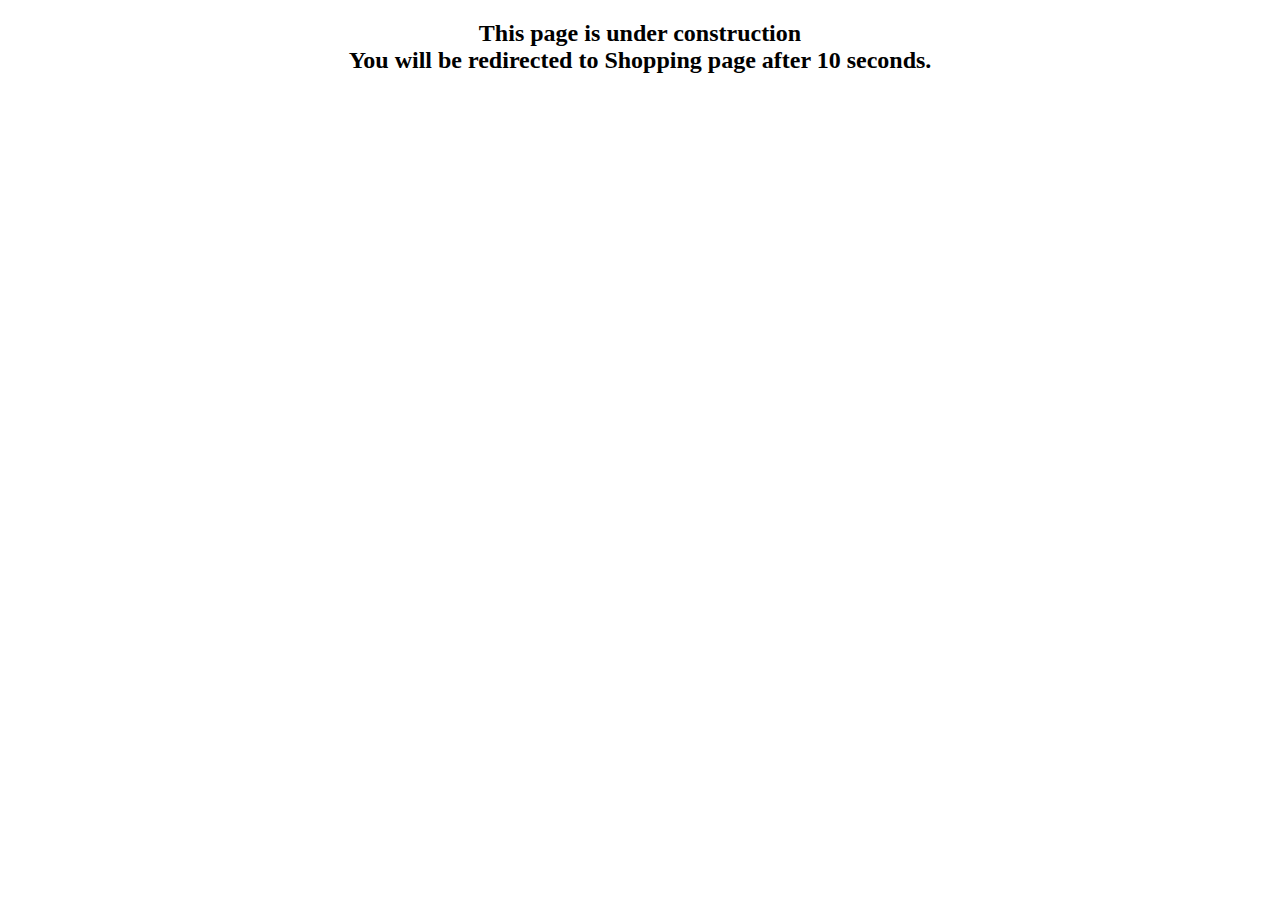
<file: html/underconstruction.html>
<!DOCTYPE html>

    <head>

        <title>Payment</title>

        <meta charset="UTF-8">
        <meta http-equiv="refresh" content="10; url=home.html">
    </head>

    <body>
        <h2 style="text-align: center;">This page is under construction<br>You will be redirected to Shopping page after 10 seconds.</h2>
        
    </body>

</html>
</file>
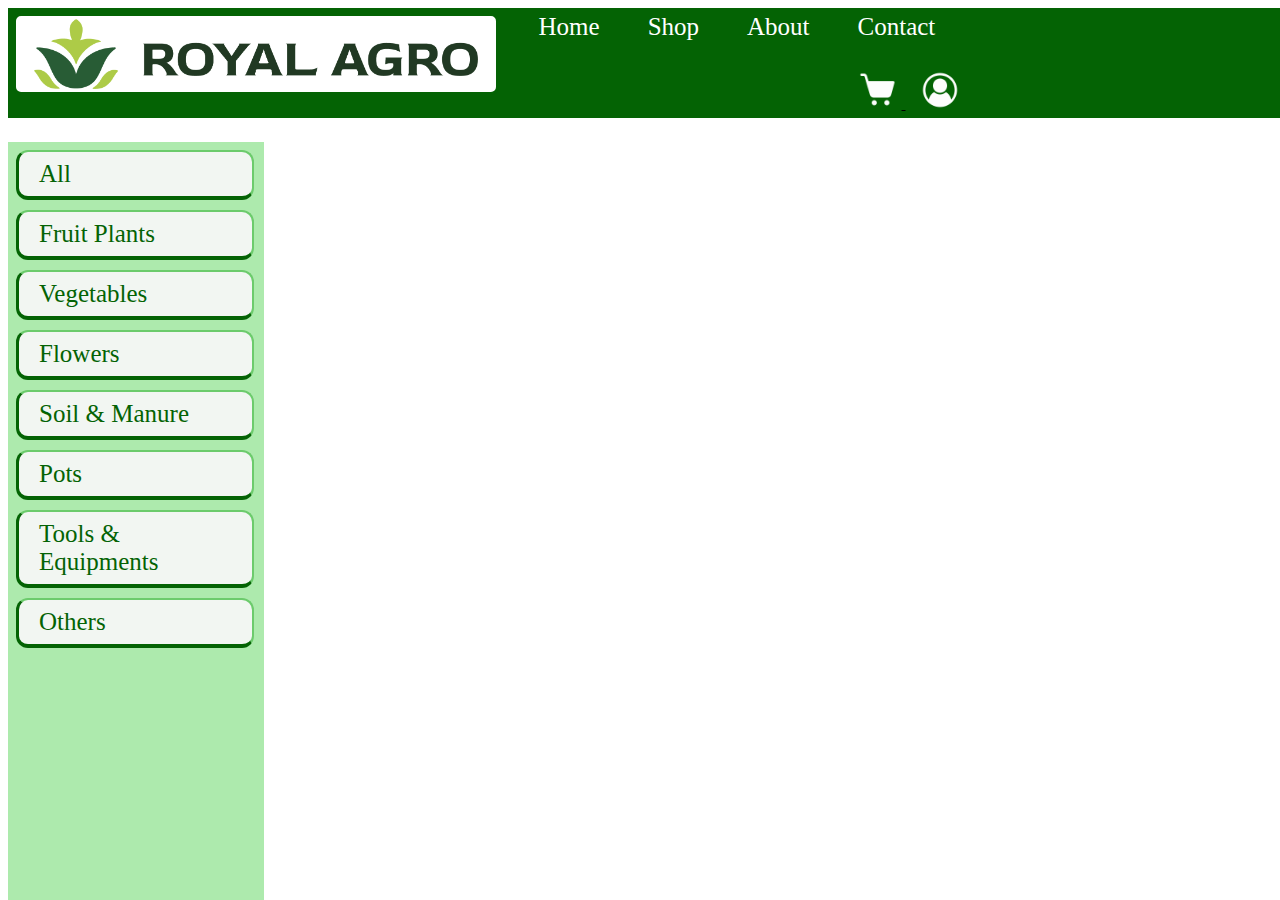
<file: html/product_pages/product1.html>
<!DOCTYPE html>
    <head>
        <title>Product</title>

        <meta charset="UTF-8">
        <meta name="keywords" content="plants, flowers, vegetables, fruits, trees">

        <link type="text/css" href="../../css/style.css" rel="stylesheet"/>

    </head>

    <body>

        <div>
            <div>
                <header>
                    <a href="../home.html">
                        <img src="../../images/logo.png" class="logo">
                    </a>
        
                    <a href="../home.html" class="navigation_bar_link">Home</a>&nbsp;
                    <a href="../shop.html" class="navigation_bar_link">Shop</a>&nbsp;
                    <a href="../about.html" class="navigation_bar_link">About</a>&nbsp;
                    <a href="../contact.html" class="navigation_bar_link">Contact</a>
        
                    <a href="../cart.html"  title="View Your Cart">
                        <img src="../../images/cart.png" class="CartButton">
                    </a>
        
                    <a href="../login.html"  title="Click here to Login">
                        <img src="../../images/userprofile.png" class="loginButton">
                    </a>
                </header>
            </div>

            <div>
                <div class="shop_main_container">

                    <div class="menu_container">

                        <nav>
                            <div class="menu_category">
                                <a href="../shop.html#all">All</a>
                            </div>

                            <div class="menu_category">
                                <a href="../shop.html#fruits">Fruit Plants</a>
                            </div>
    
                            <div class="menu_category">
                                <a href="../shop.html#vegetables">Vegetables</a>
                            </div>
    
                            <div class="menu_category">
                                <a href="../shop.html#flowers">Flowers</a>
                            </div>
    
                            <div class="menu_category">
                                <a href="../shop.html#soil">Soil &amp; Manure</a>
                            </div>
    
                            <div class="menu_category">
                                <a href="../shop.html#pots">Pots</a>
                            </div>
    
                            <div class="menu_category">
                                <a href="../shop.html#tools">Tools &amp; Equipments</a>
                            </div>

                            <div class="menu_category">
                                <a href="../shop.html#all">Others</a>
                            </div>
                        </nav>

                    </div>
        
                    <div class="product_container">
        
                        <div>
                            <div class="product_image_container">
                                <div class="breadcrumb">
                                    <a href="../shop.html">Shop</a> &gt;
                                    <a href="../shop.html#fruits">Fruit Plants</a> &gt;
                                    <span>Product1</span>
                                </div>

                                <img src="../../images/item.jpeg" class="product_image">
                            </div>

                            <div class="product_details_container">
                                <div class="product_name">
                                    Product1
                                </div>

                                <div class="product_price">
                                    Rs.200 /unit

                                </div>

                                <div class="product_description">
                                    <p>
                                        "Lorem ipsum dolor sit amet, consectetur adipiscing elit, sed do eiusmod tempor incididunt ut labore et dolore magna aliqua. Ut enim ad minim veniam, quis nostrud exercitation ullamco laboris nisi ut aliquip ex ea commodo consequat. Duis aute irure dolor in reprehenderit in voluptate velit esse cillum dolore eu fugiat nulla pariatur. Excepteur sint occaecat cupidatat non proident, sunt in culpa qui officia deserunt mollit anim id est laborum."
                                    </p>
                                </div>

                                <div class="add_to_cart_form">
                                    <form method="post">
                                        <input type="number" class="add_to_cart_amount" min="1" max="100" step="1" value="1">
                                        <input type="submit" class="add_to_cart_button_2" value="Add to Cart">
                                    </form>
                                </div>

                                <div class="proceed_to_checkout_button">
                                    <a href="../cart.html" class="checkout_link">Proceed to Checkout</a>
                                </div>
                            </div>

                            
                                

                            <br><br><br><br><br>
                        </div>
                    </div>
                </div>

            </div>

        </div>
    </body>
</html>
</file>
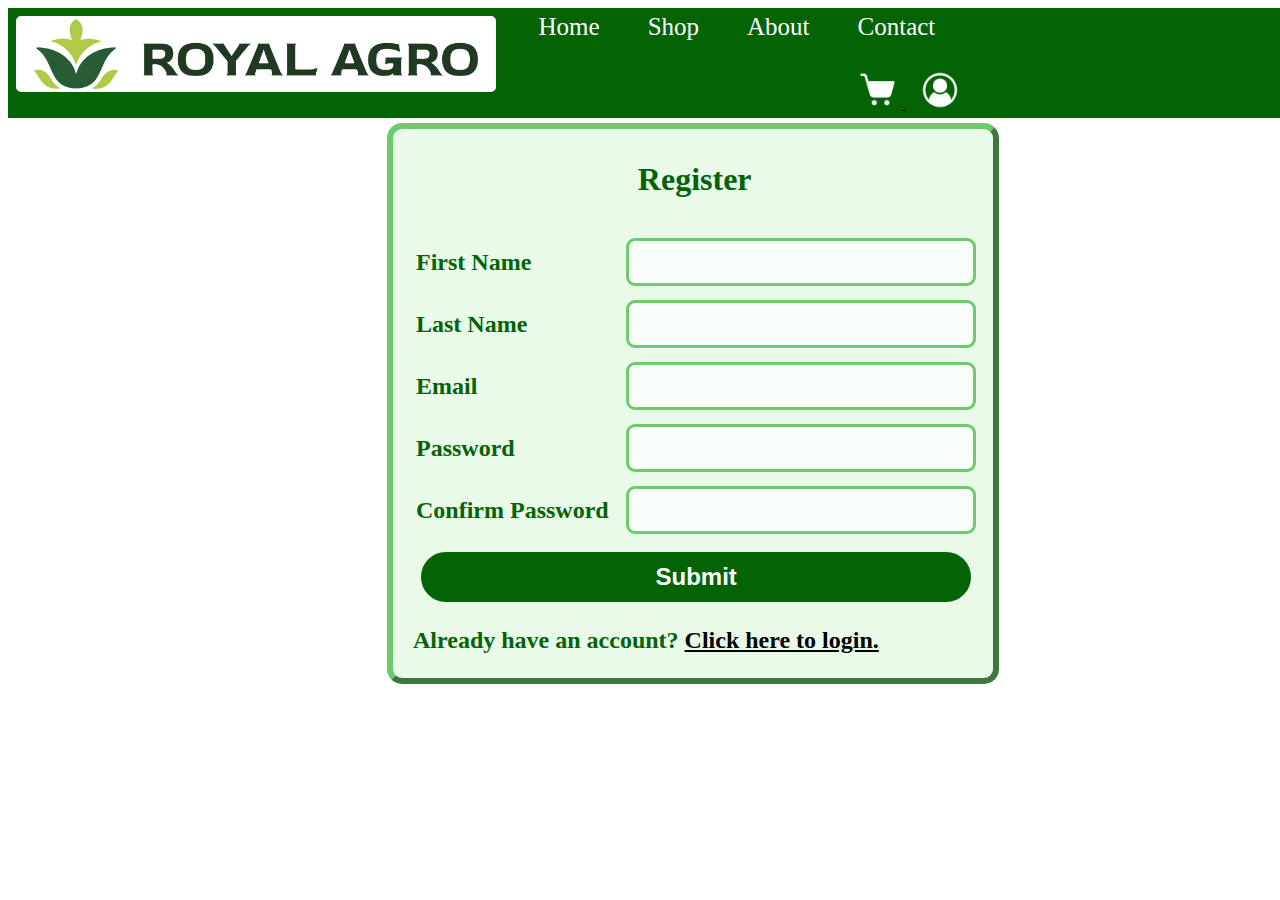
<file: html/user_account_manager/register.html>
<!DOCTYPE html>
    <head>
        <title>Register</title>

        <meta charset="UTF-8">
        
        <link type="text/css" href="../../css/style.css" rel="stylesheet">
    </head>

    <body>
        <header>
            <a href="../home.html">
                <img src="../../images/logo.png" class="logo">
            </a>

            <a href="../home.html" class="navigation_bar_link">Home</a>&nbsp;
            <a href="../shop.html" class="navigation_bar_link">Shop</a>&nbsp;
            <a href="../about.html" class="navigation_bar_link">About</a>&nbsp;
            <a href="../contact.html" class="navigation_bar_link">Contact</a>

            <a href="../cart.html"  title="View Your Cart">
                <img src="../../images/cart.png" class="CartButton">
            </a>

            <a href="../login.html"  title="Click here to Login">
                <img src="../../images/userprofile.png" class="loginButton">
            </a>
            
        </header>

        <br><br><br><br><br>
        <div class="">
            <div class="register_main_view">
                <div class="login_form">
                    <p>Register</p>

                    <div class="login_form">
                        <form method="post" action="C:\Users\HP\Desktop\HTML\html\underconstruction.html">
                            <table class="login_form_table">
                                <tr class="login_form_table_row">
                                    <td class="login_form_table_column">
                                        <label for="firstname">First Name</label>
                                    </td>
                                    <td>
                                        <input type="text" class="login_form_field" name="firstname" id="firstname" maxlength="40" required>
                                    </td>
                                </tr>

                                <tr class="login_form_table_row">
                                    <td>
                                        <label for="lastname">Last Name</label>
                                    </td>
                                    <td>
                                        <input type="text" class="login_form_field" name="lastname" id="lastname" maxlength="40" required>
                                    </td>
                                </tr>

                                <tr class="login_form_table_row">
                                    <td>
                                        <label for="email">Email</label>
                                    </td>
                                    <td>
                                        <input type="email"class="login_form_field" name="emailaddress" id="emailaddress" required>
                                    </td>
                                </tr>

                                <tr class="login_form_table_row">
                                    <td>
                                        <label for="password">Password</label>
                                    </td>
                                    <td>
                                        <input type="password" class="login_form_field" name="password" id="password" size="40" required>
                                    </td>
                                </tr>

                                <tr class="login_form_table_row">
                                    <td>
                                        <label for="cpassword">Confirm Password</label>
                                    </td>
                                    <td>
                                        <input type="password" class="login_form_field" name="cpassword" id="cpassword" size="40" required>
                                    </td>
                                </tr>
                            </table>

                            <input type="submit" class="submit_button" name="submit" value="Submit">

                        </form>

                        <div class="login_text">
                            <p>
                                Already have an account? 
                                <a href="../login.html"> Click here to login. </a>
                            </p>
                        </div>
                        
                    </div>

                </div>
            </div>
        </div>


        
    </body>
</html>
</file>
<file: css/style.css>
/* header */

header{
    background-color:rgb(4, 99, 4);
    color: rgb(255,255,255);
    position:fixed;
    border:5px solid rgb(4,99,4);
    padding-bottom: 0px;
    margin-bottom: 0px;
    width:99%;
    margin-top:0px;
    z-index: 3;
    overflow-x: hidden;
}

.navigation_bar_link{
    color:rgb(255,255,255);
    font-size: 25px;
    text-decoration: none;
    margin:30px 0px 30px 0px;
    padding:5px 15px 5px 15px;
    border:5px solid rgb(4, 99, 4);
}

.navigation_bar_link:hover{
    border-color: rgb(255,255,0);
    border-radius:12px;
    background-color: rgb(255,255,0);
    color:rgb(4, 99, 4);
}

.CartButton{
    width:3%;
    margin:30px 5px 0px 340px;
}

.loginButton{
    width:3%;
    margin:30px 0px 0px 15px;
}


/* home */
.logo{
    width:35%;
    float:left;
    border:none;
    padding:3px 18px 3px 18px;
    margin-right: 20px;
    background-color: rgb(255,255,255);
    border-style:solid;
    border-radius: 8px;
    border-color:rgb(4, 99, 4);
}

.mainpicture{
    width:100%;
    float:left;
    margin-bottom:10px;
    /*margin-top:44px;*/
}

#main_picture{
    margin-bottom: 10px;
    position: relative;
}

/* footer */
footer{
    text-align: center;
    font-weight: 900px;
    font-size: 18px;
    background-color: rgb(4,99,4);
    color: rgb(255,255,255);
    padding-bottom: 1px;
    padding-top:1px;
    bottom: 0%;
    top:90%;
    z-index: 2;

}

/* about */
.intro_paragraph_title{
    font-size: 45px;
    text-align: center;
    font-weight: 600;
    position: absolute;
    padding-left: 40%;
    top:17%;
}

.paragraph{
    font-size: x-large;
    text-align: center;
    padding: 30px 100px 1px 100px;
    position: relative;
    top:150px;
}

.vision_container{
    width:50%;
    height:40%;
    top:50%;
    left: 0;
    position: absolute;
    overflow-x:auto;
    z-index: 1;
}

.mission_container{
    width:50%;
    height:40%;
    top:50%;
    position:absolute;
    overflow-x: auto;
    z-index: 1;
    right:0;
}

.special_paragraph{
    font-size:x-large;
    font-weight: 550;
    text-align: center;
    width:70%;
    padding:20px 20px 20px 20px;
    margin:5px 30px 5px 90px;
    background-color: rgb(108, 203, 108);
    border-width: 4px;
    border-color: rgb(1, 33, 1);
    border-radius: 6px;
    border-style:outset;
}

.special_paragraph_title{
    font-size:xx-large;
    font-weight: 900;
    text-align: center;
    padding-top: 2px;
    padding-bottom:2px;
    margin-top:3px;
    margin-bottom: 3px;
    border: none;
}

.about_footer_container{
    margin-top:470px;
}

/* shop */

.shopping_category{
    color:rgb(1, 33, 1);
    background-color: rgb(173, 234, 173);
    margin:0px 1px 10px 0px;
    padding:2px 2px 2px 25px;
    font-size:30px;
    font-weight: 700;
}

.product_item{
    width:210px;
    margin-top:2px;
    padding: 0;
}

.shop_main_container{
    width:100%;
    height:100vh;
    top: 15.8%;
    position: fixed;
    z-index:0;
    background-color: rgb(255,255,255);
    padding-bottom:200px;
    margin-bottom:200px;

}

.menu_container{
    display: inline-block; 
    width: 20%; 
    height: 100vh; 
    overflow-y: auto; 
    font-size: 20px; 
    top:15.8%;
    background-color: rgb(173, 234, 173);
    margin:0;
}

.product_container{
    display: inline-block; 
    width: 79.7%; 
    height: 100vh;
    overflow-y: auto;
    margin:0;
}

.single_item_container{
    width:235px;
    background-color: rgb(255,255,255);
    text-align: center;
    padding-bottom: 8px;
    display: inline-block;
    margin-bottom: 5px;
    margin-top: 4px;
}

.single_item_container:hover{
    width:225px;
    background-color: rgb(255,255,255);
    border:2px solid rgb(108, 203, 108);
    border-radius:12px;
    text-align: center;

}

.item_name{
    font-size:18px;
    color:rgb(0,0,0);
}

.item_price{
    font-size:15px;
    color:rgb(4, 99, 4);
}

.add_to_cart_button{
    background-color: rgb(108, 203, 108);
    border:1px solid rgb(108, 203, 108);
    border-radius: 12px;
    width:110px;
    height:20px;
    font-size: 14px;
    color:rgb(4,99,4);
    margin-left:3px;
    margin-bottom:1px;
}

.menu_category{
    width:80%;
    border-top:2px solid rgb(108, 203, 108);
    border-right:2px solid rgb(108, 203, 108);
    border-left:3px solid rgb(4,99,4);
    border-bottom: 4px solid rgb(4,99,4);
    margin: 8px 8px 10px 8px;
    padding:8px 8px 8px 20px;
    border-radius: 12px;
    font-size:25px;
    background-color: rgb(242, 246, 242);
}

.menu_category:hover{
    background-color: rgb(235, 241, 193);
}

nav a{
    text-decoration: none;
    color:rgb(4,99,4);
}


/* login */
.login_main_view{
    width:600px;
    border:6px rgb(108, 203, 108) outset;
    border-radius: 15px;
    margin:7% 0% 0% 30%;
    background-color: rgb(233, 250, 233);
}

.register_main_view{
    width:600px;
    border:6px rgb(108, 203, 108) outset;
    border-radius: 15px;
    margin:2% 0% 0% 30%;
    background-color: rgb(233, 250, 233);
}

.login_form{
    margin:0% 1% 1% 1%;
    padding:0px 1px 0px 4px;
    color:rgb(4,99,4);
    font-size: 32px;
    text-align: center;
    font-weight: 600;
}

.login_form_table{
    color:rgb(4, 99, 4);
    font-weight: 400px;
    font-size: 24px;
    text-align:left;
}

.login_form_table_row{
    height: 60px;
}

.login_form_field{
    height: 40px;
    width:340px;
    background-color: rgb(250, 254, 250);
    border:3px solid rgb(108, 203, 108);
    border-radius: 9px;
    padding: 5px 5px 5px 10x;
    font-size:24px;
    color:rgb(1, 33, 1);
}

.login_form_table_column{
    width:225px;
}

.submit_button{
    width:550px;
    height:50px ;
    border: 5px solid rgb(4, 99, 4);
    border-radius: 25px;
    background-color: rgb(4, 99, 4);
    color:rgb(255,255,255);
    font-size: 24px;
    font-weight: 600;
    margin:10px 5px 1px 5px;

}

.login_text{
    color:rgb(4,99,4);
    font-size: 24px;
    text-align: left;
    font-weight: 600;
    text-decoration: none;
}

/* contact */

.contact_page_container{
    width:100%;
    top: 15.8%;
    bottom:10%;
    height:90%;
    position: fixed;
    z-index:1;
}

.details_container{
    
    width: 45%;
    position: fixed;
    z-index: 1;
    top: 15.8%;
    overflow-x: hidden;
    padding-top: 20px;
    padding-left: 20px;
    left:0;
    background-color: rgb(255,255,255);
}

.form_container{
    
    width: 55%;
    position: fixed;
    z-index: 1;
    top: 15.8%;
    overflow-x: hidden;
    padding-top: 20px;
    right:0;
    background-color: rgb(255,255,255);
}

.footer_container{
    width:100%;
    position:fixed;
    z-index: 2;
    top:90.5%;
    overflow-x: hidden;
}

.paragraph2{
    font-size: x-large;
    text-align: left;
    padding: 5px 8px 5px 60px;
}

.form{
    width:94%;
    margin:5px 15px 5px 5px;
    padding: 15px 5px 10px 25px;
    background-color: rgb(233, 250, 233);
    border-radius: 15px;
}

.form_title{
    color:rgb(2, 46, 2);
    font-size:24px;
    font-weight: 600;
    padding-left:20px;
}



.contact_form_label{
    padding:10px 0px 10px 10px;
    color:rgb(2, 46, 2);
    font-size:21px;
    font-weight: 600;
    padding-left:20px;
    width: 110px;
}

.contact_form_data{
    border:3px solid rgb(50, 143, 50);
    border-radius:5px;
    height:30px;
    size:40px;
    color:rgb(2, 46, 2);
    font-size:21px;
    font-weight: 400;
    padding-left:10px;
}

textarea{
    border:3px solid rgb(50,143,50);
    border-radius:5px;
    size:40px;
    color:rgb(2, 46, 2);
    font-size:21px;
    font-weight: 400;
    padding-left:10px;
}

.send_button{
    width:110px;
    height:30px ;
    border: 3px solid rgb(84, 175, 84);
    border-radius: 10px;
    background-color: rgb(92, 186, 92);
    color:rgb(1, 33, 1);
    font-size: 20px;
    font-weight: 600;
    margin:5px 0px 5px 15px;
}

/* single product */

.product_image_container{
    width:30%;
    height:70%;
    position:absolute;
    z-index: 1;
    overflow-x:hidden;
    background-color: red;
    left:20%;
    background-color: rgb(255,255,255);
}

.product_details_container{
    width:49%;
    height:70%;
    position:absolute;
    z-index: 1;
    overflow-x: hidden;
    background-color: greenyellow;
    right:0;
    padding:20px 5px 5px 20px;
    background-color: rgb(255,255,255);
}

.product_image{
    width:461px;
    margin:70px 0px 100px 0px;

}

.breadcrumb{
    margin:20px 0px 0px 20px;
    font-size:15px;
    color:rgb(0,0,0);
    font-family:'Lucida Sans', 'Lucida Sans Regular', 'Lucida Grande', 'Lucida Sans Unicode', Geneva, Verdana, sans-serif;
}

a{
    color:rgb(0,0,0);

}

.product_name{
    color:rgb(1, 33, 1);
    font-size:40px;
    font-weight:700; 
    margin:10px 0px 10px 0px;
}

.product_price{
    color:darkgoldenrod;
    font-size:30px;
    font-weight: 600;
    margin-bottom:30px;
}

.product_description{
    color:darkgrey;
    font-size:25px;
    margin-bottom: 100px;
}

.add_to_cart_form{
    margin-bottom: 10px;
}

.add_to_cart_amount{
    font-size:18px;
    height: 30px;
    width:60px;
    background-color: rgb(255,255,255);
    border:2px solid rgb(2, 46, 2);
    margin-right: 15px;
    border-radius: 5px;
}

.add_to_cart_button_2{
    width:200px;
    height:40px;
    background-color: rgb(4, 99, 4);
    color:rgb(255,255,255);
    font-weight: 600;
    border:1px solid rgb(4,99,4);
    border-radius: 20px;
    margin-bottom:5px;
    font-size:20px;
}

.proceed_to_checkout_button{
    width:210px;
    background-color: rgb(179, 198, 97);
    color:rgb(74, 61, 5);
    font-size:20px;
    font-weight: 400;
    border:1px solid rgb(179,198,97);
    border-radius: 30px;
    margin-bottom:15px;
    padding:10px 20px 10px 60px;
    text-decoration: none;
}

.checkout_link{
    text-decoration: none;
    color:rgb(74, 61, 5);
}

/* cart */

.cart_main_container{
    width:99%;
    height: 100%;
    position: absolute;
    top:0%;
    z-index:0;
    overflow-y: hidden;
    
}

.cart_header_container{
    width:100%;
    height:15.9%;
    top:0%;
    position:absolute;
    z-index:1;
}

.cart_details_container{
    width:70%;
    height:77%;
    top:15.9%;
    position: absolute;
    z-index: 1;
    overflow-x: hidden;
    left:0;
    display:inline-block;
}

.cart_total_container{
    width:30%;
    height:77%;
    top:15.9%;
    right:0;
    overflow-x:hidden;
    display:inline-block;
    position: absolute;
    z-index: 1;
}

.cart_footer_container{
    width:100%;
    height:8%;
    bottom:0%;
    position:absolute;
    z-index:1;

}

.cart_header{
    background-color:rgb(4, 99, 4);
    color: rgb(255,255,255);
    position:absolute;
    border:5px solid rgb(4,99,4);
    padding-bottom: 0px;
    margin-bottom: 0px;
    width:99%;
    top:9%;
    margin-top:0px;
    z-index: 3;
    overflow-x: hidden;
}

.cart_footer{
    text-align: center;
    font-weight: 900px;
    font-size: 18px;
    background-color: rgb(4,99,4);
    color: rgb(255,255,255);
    padding-bottom: 20px;
    padding-top:8px;
    margin-bottom: 5px;
    z-index: 2;
}

.cart_table{
    margin:50px 10px 50px 50px;
    row-gap: 10px;
    font-size:25px;
}

.cart_table_image{
    width:90px;
    margin:1px 30px 1px 30px;
}

.cart_table_item{
    padding:15px 15px 15px 15px;
    text-align:center;
}

.cart_table_units{
    padding:15px 15px 15px 15px;
    text-align:center;
}

.cart_table_price{
    padding:15px 15px 15px 15px;
    text-align:center;
}

.cart_table_total{
    padding:15px 15px 15px 15px;
    text-align:center;
}

.cart_total{
    height:60%;
    width:80%;
    margin-top:10%;
    border:5px solid rgb(2, 46, 2);
    border-radius:12px;
    background-color: rgb(211, 248, 211);
    padding:25px 5px 25px 5px;
}

.cart_total_table{
    margin-bottom:40px;
    margin-top:30px;
}

.cart_total_total{
    color:rgb(0,0,0);
    font-size: 30px;
    padding:10px 0px 5px 5px;
    text-align: center;

}

.cart_total_shipping{
    width:10%;
    height:30%;
    color:rgb(4,99,4);
    font-size: 25px;
    padding:10px 5px 5px 5px;
    text-align: center;
}

.cart_total_final{
    width:20%;
    height:30%;
    color:rgb(1, 33, 1);
    font-size: 40px;
    padding:10px 5px 5px 5px;
    text-align: center;
}

.proceed_to_checkout_button2{
    width:210px;
    background-color: rgb(213, 194, 18);
    color:rgb(74, 61, 5);
    font-size:20px;
    font-weight: 400;
    border:1px solid rgb(179,198,97);
    border-radius: 30px;
    margin:60px 15px 20px 35px;
    padding:10px 20px 10px 60px;
    text-decoration: none;
}
</file>
